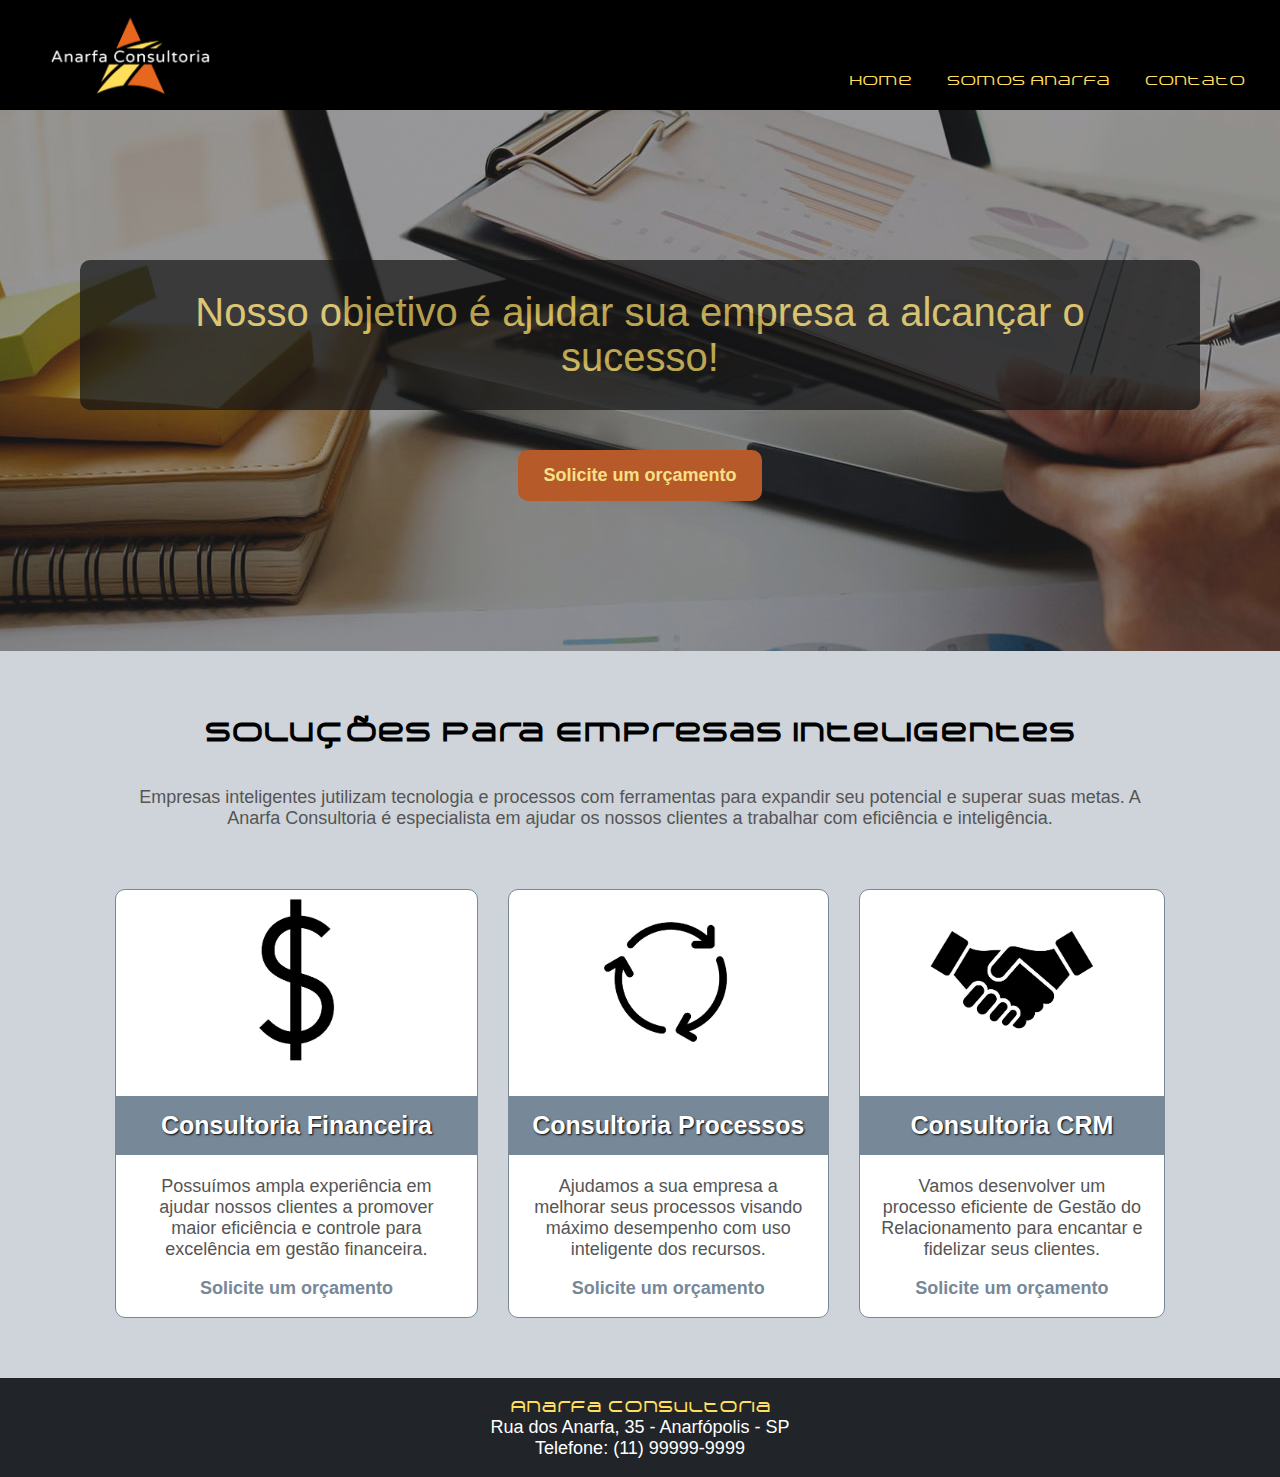
<file: index.html>
<!DOCTYPE html>
<html lang="pt-br">
    <head>
        <meta charset="utf-8"/>
        <title>Anarfa Consultoria</title>
        <link rel="stylesheet" type="text/css" href="css/estilos.css" />
        <link rel="icon" type="image/icon" href="img/favicon-32x32.png" />
        <meta name="viewport" content="width=device-width, initial-escale=1.0"/>
    </head>

    <body>
        <header>
            <a href="index.html">
                <img id="logo" src="img/logo.png" alt="Logotipo do site" />
            </a>
            <nav>
                <a href="index.html">Home</a>
                <a href="sobre.html">Somos Anarfa</a>
                <a href="contato.html">Contato</a>
            </nav>
        </header>
        <div id="imagem-home">
            <div id="call-to-action">
                Nosso objetivo é ajudar sua empresa a alcançar o sucesso!
            </div>
            <a href="contato.html" id="solicitar-orcamento">
                Solicite um orçamento
            </a>
        </div>
        <div id="container">
            <h1>Soluções para Empresas Inteligentes</h1>
            <p>
                Empresas inteligentes jutilizam tecnologia
                 e processos com ferramentas para expandir
                  seu potencial e superar suas metas. A Anarfa 
                  Consultoria é especialista em ajudar os nossos 
                  clientes a trabalhar com eficiência e inteligência.
            </p>
            <div id="destaque-servicos">
                <div class="box-servico">
                    <img src="img/servicos-financeiro.png"
                        alt="Consultoria Financeira"
                    />
                    <h2>Consultoria Financeira</h2>
                    <p>
                        Possuímos ampla experiência em 
                        ajudar nossos clientes a promover 
                        maior eficiência e controle para 
                        excelência em gestão financeira.
                    </p>
                    <p>
                        <a href="contato.html">Solicite um orçamento</a>
                    </p>
                </div>
                <div class="box-servico">
                    <img src="img/servicos-processos.png"
                        alt="Consultoria Processos"
                    />
                    <h2>Consultoria Processos</h2>
                    <p>
                        Ajudamos a sua empresa a melhorar seus processos 
                        visando máximo desempenho com uso inteligente dos recursos.
                    </p>
                    <p>
                        <a href="contato.html">Solicite um orçamento</a>
                    </p>
                </div>
                <div class="box-servico">
                    <img src="img/servicos-crm.png"
                        alt="Consultoria CRM"
                    />
                    <h2>Consultoria CRM</h2>
                    <p>
                        Vamos desenvolver um processo eficiente de Gestão
                         do Relacionamento para encantar e fidelizar seus clientes.
                    </p>
                    <p>
                        <a href="contato.html">Solicite um orçamento</a>
                    </p>
                </div>
            </div>
        </div>
        <footer>
            <p>
                <span>Anarfa Consultoria</span> <br />
                Rua dos Anarfa, 35 - Anarfópolis - SP <br />
                Telefone: (11) 99999-9999
            </p>
        </footer>
    </body>
</html>
</file>
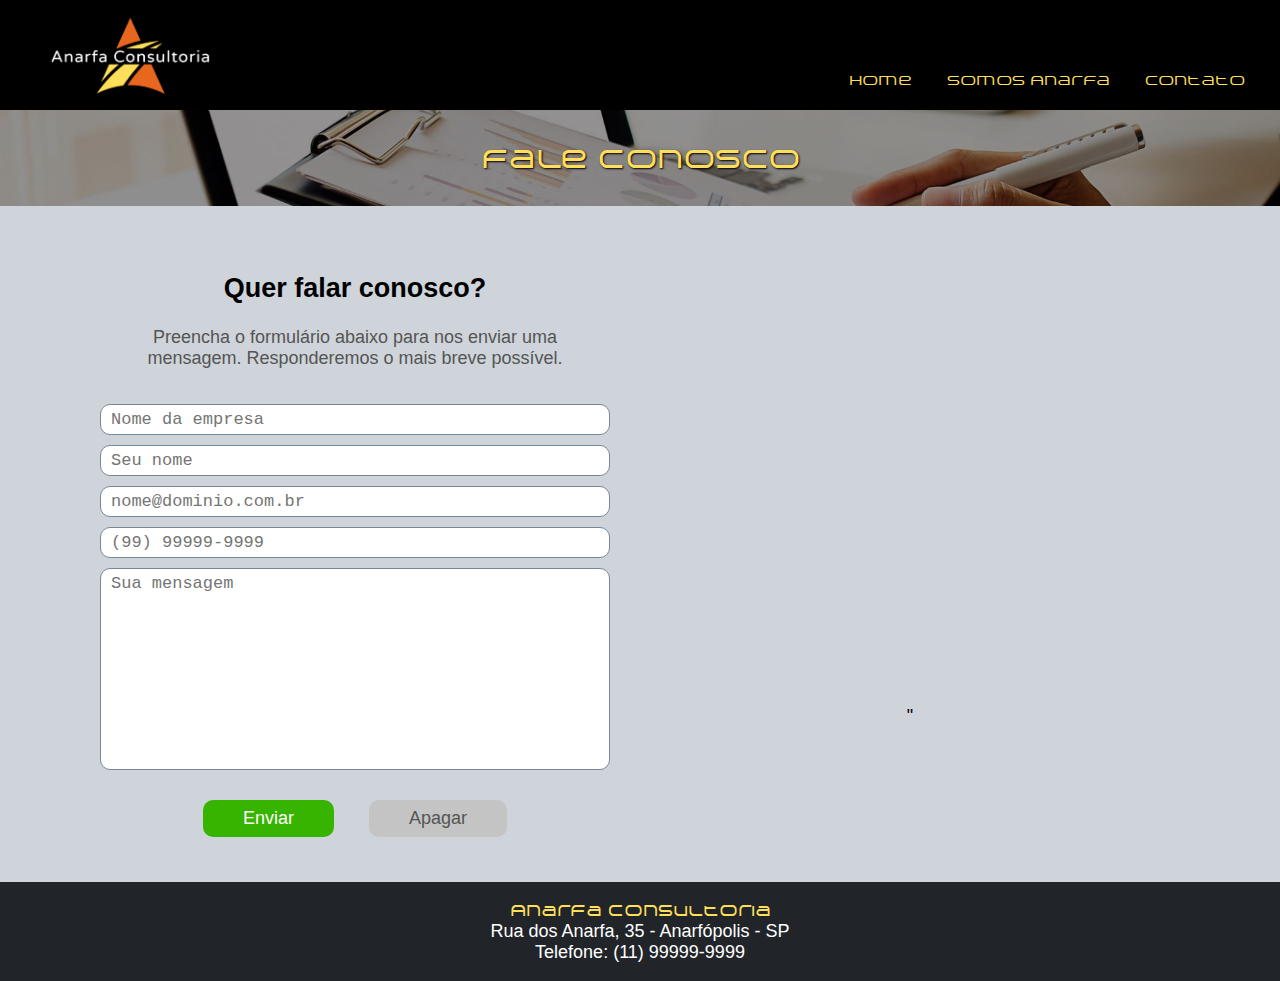
<file: contato.html>
<!DOCTYPE html>
<html lang="pt-br">
    <head>
        <meta charset="utf-8"/>
        <title>Anarfa Consultoria - Fale Conosco</title>
        <link rel="stylesheet" type="text/css" href="css/estilos.css" />
        <link rel="icon" type="image/icon" href="img/favicon-32x32.png" />
        <meta name="viewport" content="width=device-width, initial-escale=1.0"/>
    </head>
    
    <body>
        <header>
            <a href="index.html">
                <img id="logo" src="img/logo.png" alt="Logotipo do site" />
            </a>
            <nav>
                <a href="index.html">Home</a>
                <a href="sobre.html">Somos Anarfa</a>
                <a href="contato.html">Contato</a>
            </nav>
        </header>
       <div id="imagem-interna">
        <div id="imagem-interna-header">
            <span>Fale Conosco</span>
        </div>
       </div>
        <div id="container">
          <div id="contato-conteudo">
            <div id="dados-contato">
                <h2>Quer falar conosco?</h2>
                <p>
                    Preencha o formulário abaixo para nos enviar uma mensagem. Responderemos o mais breve possível.
                </p>
                <form id="frm-contato" action="#">
                    <input id="frm-empresa" type="text" placeholder="Nome da empresa" required
                    />
                    <input id="frm-home" type="text" placeholder="Seu nome" required
                    />
                    <input id="frm-email" type="email" placeholder="nome@dominio.com.br" required
                    />
                    <input id="frm-telefone" type="tel" placeholder="(99) 99999-9999" required
                    />
                    <textarea id="frm-mensagem" rows="10" placeholder="Sua mensagem"></textarea>
                    <div id="frm-buttons">
                        <button id="botao-enviar" type="submit" formaction="#">Enviar</button>
                        <button id="botao-apagar" type="reset">Apagar</button>                        
                    </div>
                </form>
            </div>
            <div id="mapa">
                <iframe id="frame-mapa" src="https://www.google.com/maps/embed?pb=!1m18!1m12!1m3!1d3691.97397162195!2d-48.13464728512317!3d-22.27897578533463!2m3!1f0!2f0!3f0!3m2!1i1024!2i768!4f13.1!3m3!1m2!1s0x94c779adeb5eacc5%3A0x2327f1ea0edb5d95!2sSesi%20Brotas!5e0!3m2!1spt-BR!2sbr!4v1677689298751!5m2!1spt-BR!2sbr" width="600" height="450" style="border:0;" allowfullscreen="" loading="lazy" referrerpolicy="no-referrer-when-downgrade"></iframe>"
            </div>
          </div>
        </div>
        <footer>
            <p>
                <span>Anarfa Consultoria</span> <br />
                Rua dos Anarfa, 35 - Anarfópolis - SP <br />
                Telefone: (11) 99999-9999
            </p>
        </footer>
    </body>
</html>
</file>
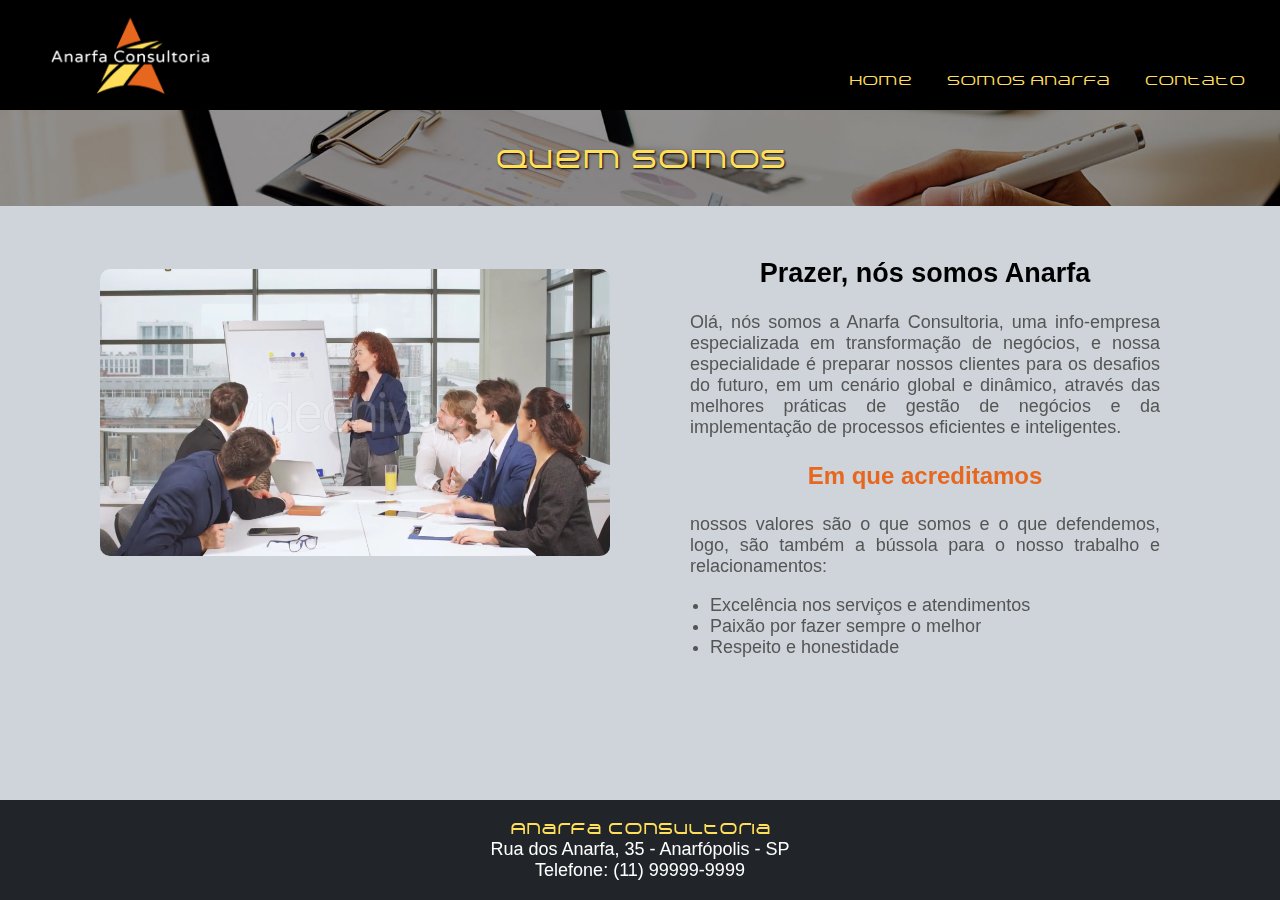
<file: sobre.html>
<!DOCTYPE html>
<html lang="pt-br">
    <head>
        <meta charset="utf-8"/>
        <title>Anarfa Consultoria - Somos Anarfa</title>
        <link rel="stylesheet" type="text/css" href="css/estilos.css" />
        <link rel="icon" type="image/icon" href="img/favicon-32x32.png" />
        <meta name="viewport" content="width=device-width, initial-escale=1.0"/>
    </head>

    <body>
        <header>
            <a href="index.html">
                <img id="logo" src="img/logo.png" alt="Logotipo do site" />
            </a>
            <nav>
                <a href="index.html">Home</a>
                <a href="sobre.html">Somos Anarfa</a>
                <a href="contato.html">Contato</a>
            </nav>
        </header>
       <div id="imagem-interna">
        <div id="imagem-interna-header">
            <span>Quem somos</span>
        </div>
       </div>
        <div id="container">
           <div id="conteudo-empresa">
            <div id="video-empresa">
                <video autoplay muted loop>
                    <source src="img/video-institucional.mp4" type="video/mp4" />
                </video>
            </div>
            <div id="info-empresa">
                    <h2>Prazer, nós somos Anarfa</h2>
                <p>
                    Olá, nós somos a Anarfa Consultoria, uma info-empresa
                    especializada em transformação de negócios, e nossa especialidade
                    é preparar nossos clientes para os desafios do futuro, em um cenário
                    global e dinâmico, através das melhores práticas de gestão de negócios
                    e da implementação de processos eficientes e inteligentes.
                </p>
                <h3>Em que acreditamos</h3>
                <p>
                    nossos valores são o que somos e o que defendemos, logo, são também 
                    a bússola para o nosso trabalho e relacionamentos:
                </p>
                <ul>
                    <li>Excelência nos serviços e atendimentos</li>
                    <li>Paixão por fazer sempre o melhor</li>
                    <li>Respeito e honestidade</li>
                </ul>
            </div>
           </div>
        </div>
        <footer>
            <p>
                <span>Anarfa Consultoria</span> <br />
                Rua dos Anarfa, 35 - Anarfópolis - SP <br />
                Telefone: (11) 99999-9999
            </p>
        </footer>
    </body>
</html>
</file>
<file: css/estilos.css>
body {
    border: 0;
    margin: 0;
    padding: 0;
    font-family: 'Segoe UI', Tahoma, Geneva, Verdana, sans-serif;
    font-size: 18px;
    background-color: #ced4da;
    display: flex;
    flex-direction: column;
    height: 100vh;
}
@font-face {
    font-family: 'Arkitech Medium'; 
    src: url(../fonts/Arkitech\ Medium.ttf) format(truetype);
}
header {
    height: 110px;
    background-color: black;
    display: flex;
    justify-content: space-between;
}
#logo {
    height: 80px;
    padding: 15px 30px;
}
header nav {
    align-self: flex-end;
    padding-bottom: 20px;
    padding-right: 20px;
}
nav a {
    text-decoration: none;
    color: #ffde59;
    font-size: 13px;
    padding: 0px 15px;
    font-family: 'arkitech medium';
}
nav a:hover {
    color: #e8671f;
}
#imagem-home {
    height: 500px;
    background-image: url('../img/img-home.jpg');
    opacity: 0.9;
    display: flex;
    flex-direction: column;
    justify-content: center;
    padding: 150px 80px;
}
#call-to-action {
    background-color: black;
    opacity: 0.7;
    color: #ffde59;
    font-size: 40px;
    text-align: center;
    padding: 30px 40px;
    border-radius: 10px;
}
#solicitar-orcamento {
    background-color: #b54d16;
    padding: 15px 25px;
    text-decoration: none;
    font-weight: bold;
    color: #fbe27e;
    border-radius: 10px;
    text-align: center;
    margin: 40px auto 0px auto;
}
#solicitar-orcamento:hover {
    background-color: #ffde59;
    color: #e8671f;
}
#container {
    padding: 0px 100px;
    text-align: center;
    max-width: 1900px;
    margin: 0px auto;
}
#container p {
    color: #555;
}
h1 {
    padding: 45px 0px 20px 0px;
    font-family: 'arkitech medium';
    font-size: 26px;
}
#destaque-servicos {
    display: flex;
    margin: 60px 0px;
    justify-content: space-between;
}
.box-servico {
    background-color: white;
    border: 1px solid lightslategray;
    margin: 0px 15px;
    border-radius: 10px;
}
.box-servico img {
    height: 180px;
}
.box-servico h2, p, a {
    padding: 0px 20px;
}
.box-servico h2 {
    background-color: lightslategray;
    font-size: 25px;
    color: white;
    padding: 15px 20px;
    text-shadow: 1px 1px 2px black;
}
.box-servico a {
    text-decoration: none;
    font-weight: bold;
    color: lightslategray;
}
.box-servico:hover a {
    color: #e8671f;
}
.box-servico:hover h2 {
    background-color: #e8671f;
}
footer {
    background-color: #212529;
    color: white;
    text-align: center;
    margin-top: auto;
    height: 100px;
}
footer span {
    font-family: 'arkitech medium';
    font-size: 15px;
    color: #ffde59;
}
#imagem-interna {
    background-image: url(../img/img-home.jpg);
    background-size: cover;
    padding: 30px 0px;
    text-align: center;
    text-shadow: 1px 1px 2px black;
}
#imagem-interna-header span {
    font-family: 'Arkitech Medium';
    font-size: 26px;
    color: #ffde59;
}
#conteudo-empresa {
    display: flex;
    margin: 30px auto;
}
#video-empresa {
    width: 50%;
    padding: 33px 0px 20px 0px;
    margin-right: 30px;
}
#info-empresa {
    width: 50%;
    margin-left: 30px;
}
#video-empresa video {
    max-width: 100%;
    border-radius: 10px;
}
#info-empresa p, li {
    color: #555;
    text-align: justify;
}
h3 {
    color: #e8671f;
    font-size: 24px;
}
#contato-conteudo {
    display: flex;
    padding: 45px 0px;
}
#dados-contato {
    width: 50%;
}
#mapa {
    width: 50%;
    margin-left: 30px;
}
#frm-contato {
    display: flex;
    flex-direction: column;
    justify-items: center;
    margin-top: 30px;
}
#frm-contato input, textarea {
    font-family: 'Courier New', Courier, monospace;
    font-size: 17px;
    margin: 5px 0px;
    border-radius: 10px;
    border: solid 1px lightslategray;
    padding: 5px 10px;
}
textarea {
    resize: none;
}
button {
    margin: 25px 15px 0px 15px;
    padding: 8px 40px;
    border-radius: 10px;
    border: 0;
    font-family: 'Segoe UI', Tahoma, Geneva, Verdana, sans-serif;
    font-size: 18px;
}
#botao-enviar {
    background-color: #37b400;
    color: white;
}
#botao-apagar {
    background-color: #c4c4c4;
    color: #555;
}
@media(max-width: 768px) {
    body {
        font-size: 20px;
    }
    header {
        flex-direction: column;
        height: 400px;
        align-items: center;
        justify-content: center;
    }
    header nav {
        text-align: center;
        display: flex;
        flex-direction: column;
        padding: 0;
        margin: 0 auto 15px auto;
    }
    header nav a {
        padding: 15px 0px;
        font-size: 17px;
    }
    #imagem-home {
        min-height: 300px;
        padding: 30px 0px;
    }
    #call-to-action {
        font-size: 25px;
        padding: 15px 15px;
        margin: 15px 15px;
    }
    #solicitar-orcamento {
        margin: 15px 15px;
        font-size: 25px;
        text-align: center;
    }
    #container {
        max-width: 100vw;
        padding: 0px 10px;
    }
    #destaque-servicos {
        flex-direction: column;
        max-height: 1700px;
        justify-content: center;
        margin: 30px 0px;
    }
    .box-servico {
        margin: 15px 0px;
    }
    h1 {
        font-size: 23px;
    }
    .box-servico img {
        height: 100px;
        padding-top: 10px;
    }
    .box-servico h2 {
        margin: 10px 0px;
    }
    footer {
        font-size: 16px;
        height: 100vh;
    }
    #imagem-interna-header span {
        font-size: 20px;
    }
    #conteudo-empresa {
        flex-direction: column-reverse;
    }
    #video-empresa {
        width: 95%;
        margin: 0px;
        padding: 10px 10px;
    }
    #info-empresa {
        width: 95%;
        margin: 0px;
        padding: 10px 10px;
    }
    #info-empresa p {
        text-align: center;
    }
    #info-empresa li {
        text-align: left;
    }
    #contato-conteudo {
        flex-direction: column;
        justify-content: center;
    }
    #mapa {
        width: unset;
        margin: 0px 10px;
    }
    #dados-contato {
        width: unset;
        margin: 0px 10px;
    }
    #frm-contato input, textarea {
        font-size: 23px;
    }
    button {
        font-size: 25px;
        width: 200px;
        height: 70px;
    }
   #frame-mapa {
    margin: 30px 0px;
    min-height: 250px;
   }
}
</file>
